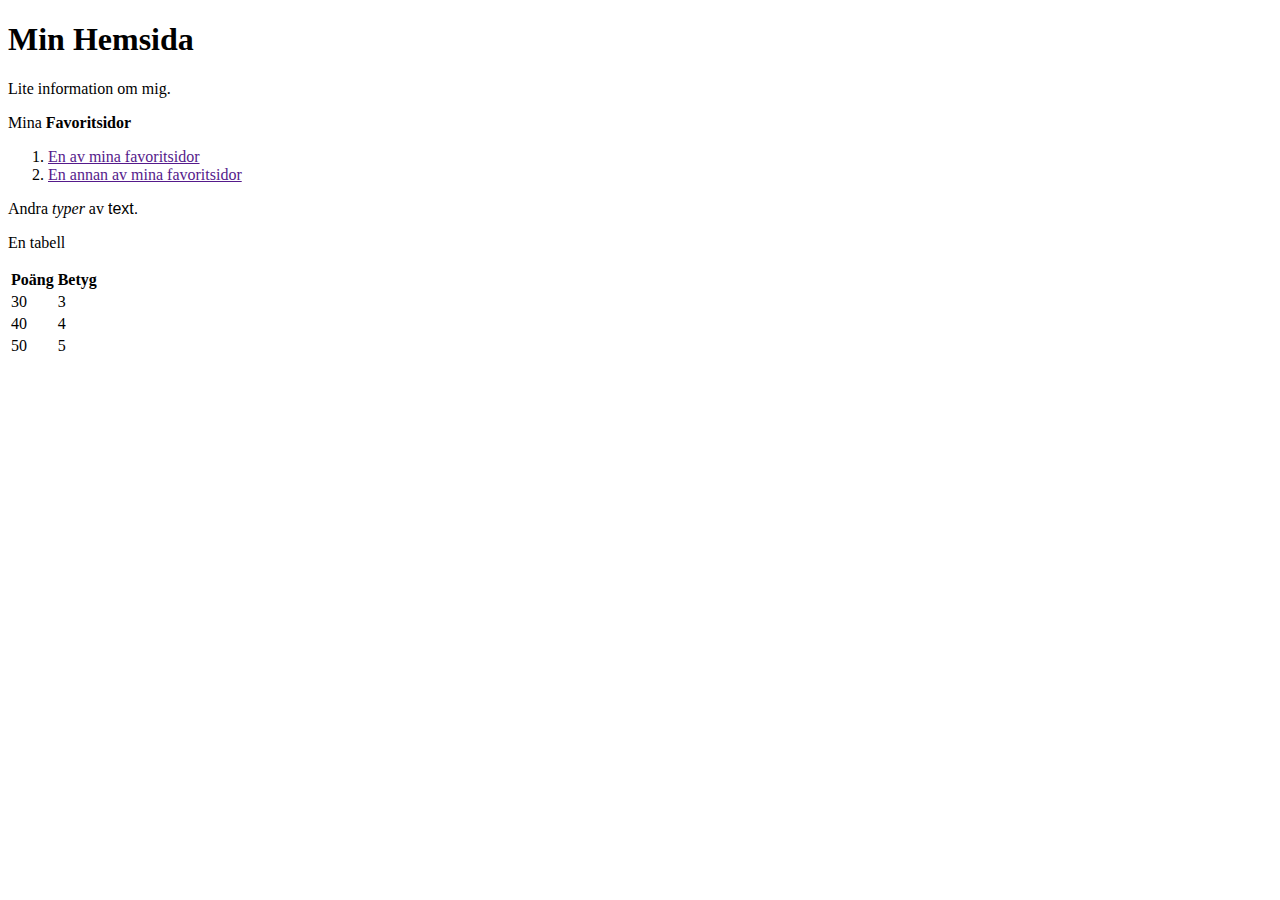
<file: Lab1/Bild1.html>
<!DOCTYPE html>
<html>
    <head>
        <meta charset="UTF-8">
        <meta name="viewport" content="width=device-width, initial-scale=1">
    </head>
    <body>
        
        <h1>Min Hemsida</h1>    
        
        <p>Lite information om mig.</p>
        <p>Mina <strong>Favoritsidor</strong></p>
        <ol>
            <li><a href="">En av mina favoritsidor</a></li>
            <li><a href="">En annan av mina favoritsidor</a></li>
        </ol>

        <p>Andra <em>typer</em> av <a style="font-family:Verdana, Geneva, Tahoma, sans-serif">text.</a></p>
        
        <p>En tabell</p>

        <table>
            <tr>
                <th>Poäng</th>
                <th>Betyg</th>
            </tr>
            <tr>
                <td>30</td>
                <td>3</td>
            </tr>
            <tr>
                <td>40</td>
                <td>4</td>
            </tr>
            <tr>
                <td>50</td>
                <td>5</td>
            </tr>
        </table>
</body>
</html>
</file>
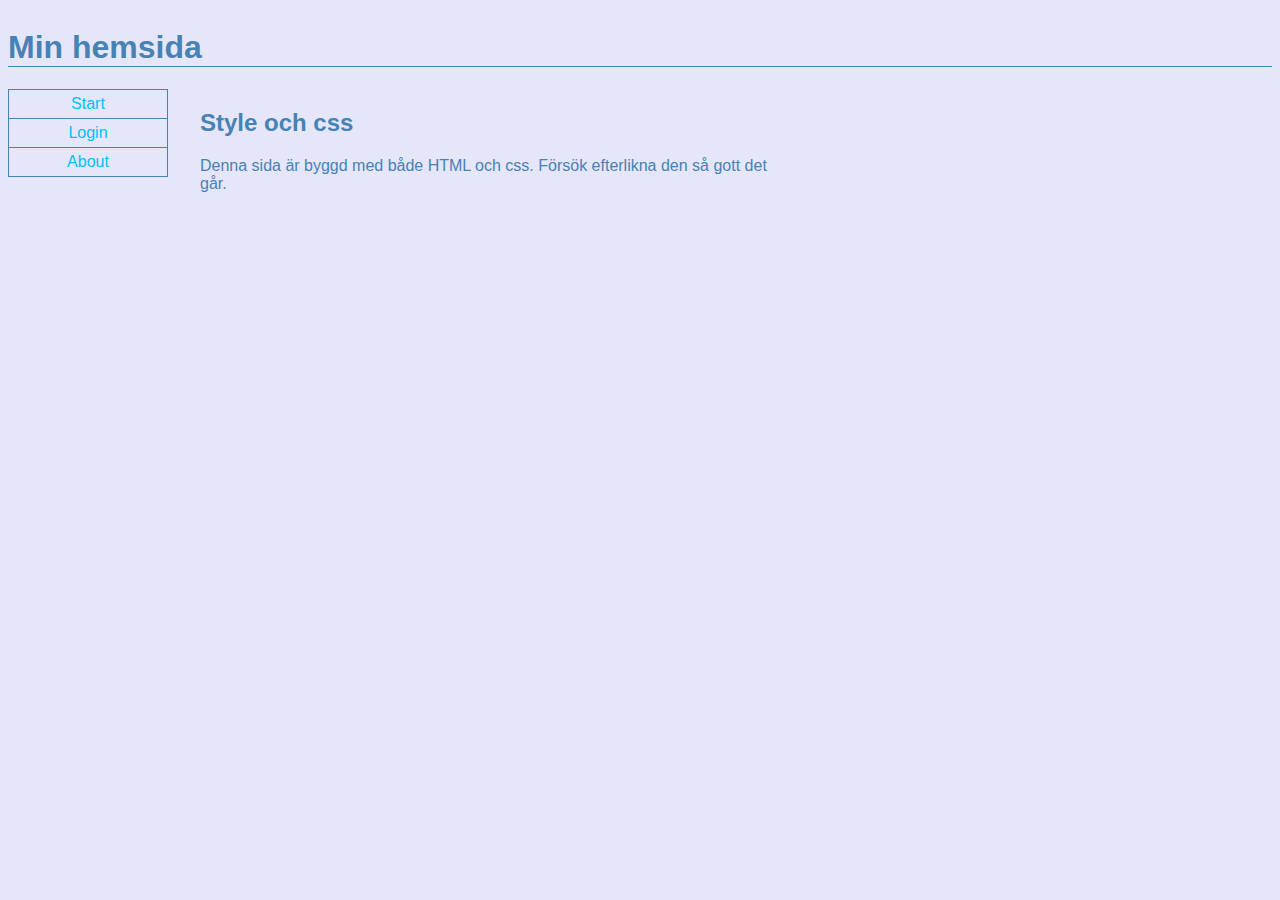
<file: Lab1/Bild2.html>
<!DOCTYPE html>
<html>
    <head>
        <meta charset="UTF-8">
        <link rel="stylesheet" href="css/Bild2.css">
        <meta name="viewport" content="width=device-width, initial-scale=1">
    </head>

    <body>
        
        <h1>Min hemsida</h1>
        

        <ul>
            <li>Start</li>
            <li>Login</li>
            <li>About</li>
        </ul>
        <article>
            <h2>Style och css</h2>
        
            <p>Denna sida är byggd med både HTML och css. Försök efterlikna den så gott det går.</p>
        </article>
    </body>
</html>
</file>
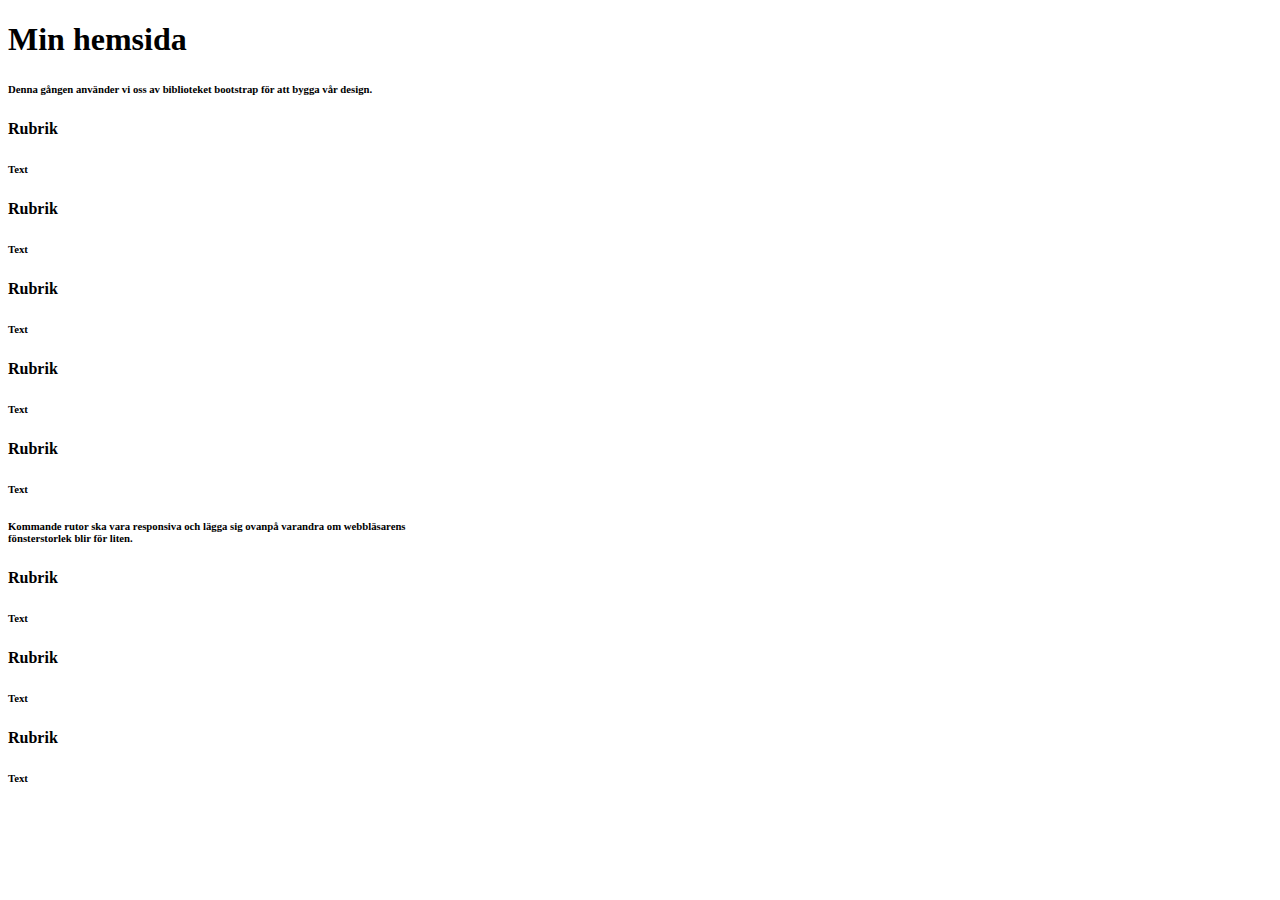
<file: Lab1/Bild3.html>
<!DOCTYPE html>
<html>
    <head>
        <meta charset="UTF-8">
        <meta name="viewport" content="width=device-width, initial-scale=1">
        <link href="https://cdn.jsdelivr.net/npm/bootstrap@5.3.0-alpha2/dist/css/bootstrap.min.css" rel="stylesheet" integrity="sha384-aFq/bzH65dt+w6FI2ooMVUpc+21e0SRygnTpmBvdBgSdnuTN7QbdgL+OapgHtvPp" crossorigin="anonymous">
        
    </head>

    <body>
        

        <div class="container ms-0">
            
            <h1>Min hemsida</h1>
            <h6 class="col-sm-6">Denna gången använder vi oss av biblioteket bootstrap för att bygga vår design.</h6>
            
            <div class="row">
                <div class="col-sm-2 pe-0 me-3 mt-3" ><div class="p-3 rounded bg-danger-subtle text-danger-emphasis"><h4>Rubrik</h4><h6>Text</h6></div></div>
                <div class="col-sm-2 pe-0 me-3 mt-3" ><div class="p-3 rounded bg-success-subtle text-success-emphasis"><h4>Rubrik</h4><h6>Text</h6></div></div>
                <div class="col-sm-2 pe-0 me-3 mt-3" ><div class="p-3 rounded bg-info-subtle text-info-emphasis"><h4>Rubrik</h4><h6>Text</h6></div></div>
            </div>
        

        
            <div class="row">
                <div class="col-sm-3 pe-0 me-3 mt-3" ><div class="p-3 rounded bg-warning-subtle text-warning-emphasis"><h4>Rubrik</h4><h6>Text</h6></div></div>
                <div class="col-sm-3 ps-0 pe-0 ms-3 mt-3" ><div class="p-3 rounded bg-secondary-subtle text-secondary-emphasis"><h4>Rubrik</h4><h6>Text</h6></div></div>
            </div>
            

        
            <h6 class="col-sm-6 mt-3">Kommande rutor ska vara responsiva och lägga sig ovanpå varandra om webbläsarens<br> fönsterstorlek blir för liten.</h6>
        

        
            <div class="row">
                <div class="col-sm-2 pe-0 me-3" ><div class="p-3 rounded bg-danger-subtle text-danger-emphasis"><h4>Rubrik</h4><h6>Text</h6></div></div>
                <div class="col-sm-2 pe-0 me-3" ><div class="p-3 rounded bg-success-subtle text-success-emphasis"><h4>Rubrik</h4><h6>Text</h6></div></div>
                <div class="col-sm-2 pe-0 me-3" ><div class="p-3 rounded bg-info-subtle text-info-emphasis"><h4>Rubrik</h4><h6>Text</h6></div></div>
            </div>
        </div>
        

        <script src="https://cdn.jsdelivr.net/npm/bootstrap@5.3.0-alpha2/dist/js/bootstrap.bundle.min.js" integrity="sha384-qKXV1j0HvMUeCBQ+QVp7JcfGl760yU08IQ+GpUo5hlbpg51QRiuqHAJz8+BrxE/N" crossorigin="anonymous"></script>
    </body>
</html>
</file>
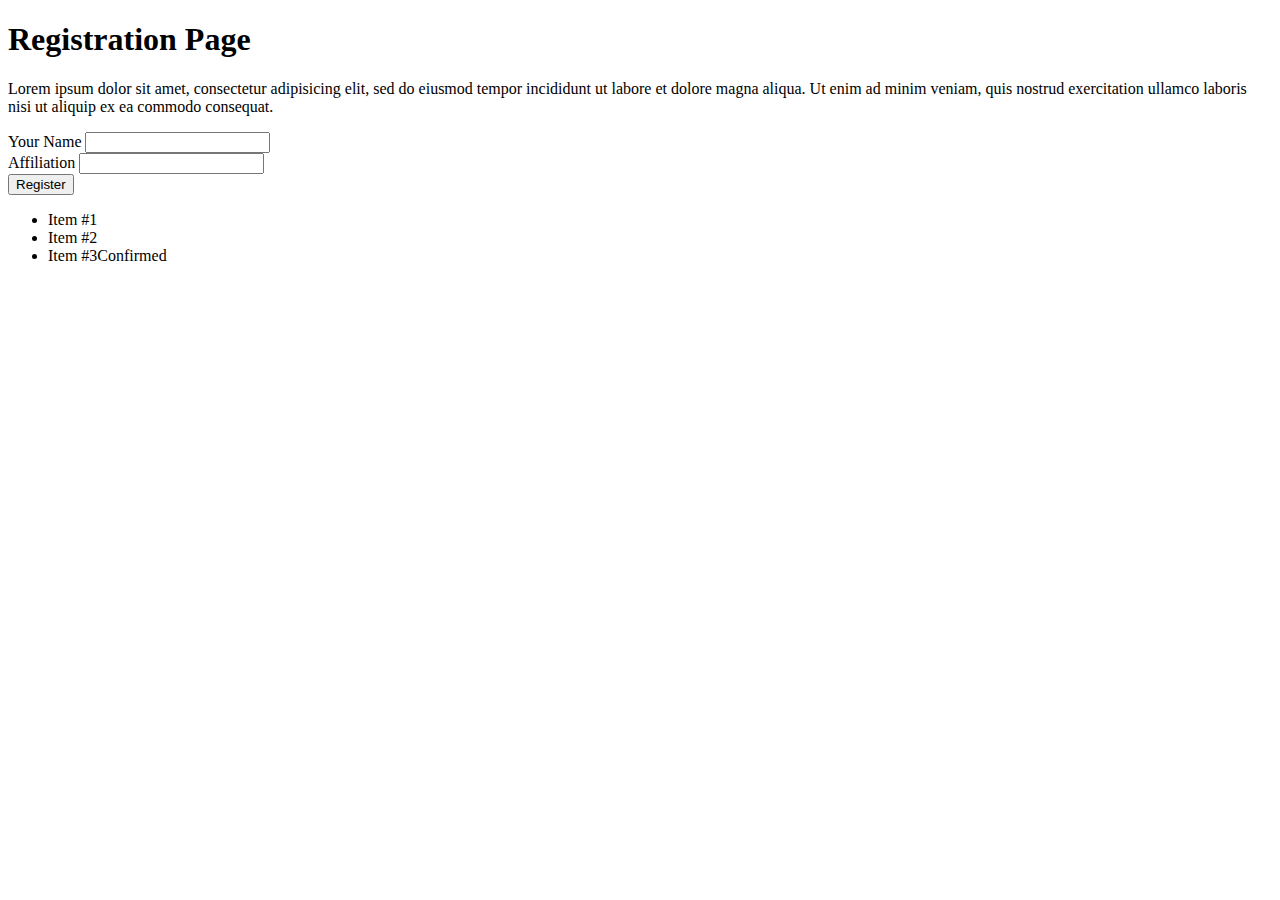
<file: Lab1/Bild4.html>
<!DOCTYPE html>
<html>
    <head>
        <meta charset="UTF-8">
        <meta name="viewport" content="width=device-width, initial-scale=1">
        <link href="https://cdn.jsdelivr.net/npm/bootstrap@5.3.0-alpha2/dist/css/bootstrap.min.css" rel="stylesheet" integrity="sha384-aFq/bzH65dt+w6FI2ooMVUpc+21e0SRygnTpmBvdBgSdnuTN7QbdgL+OapgHtvPp" crossorigin="anonymous">
    </head>
    <body>
        <h1 class="container">Registration Page</h1>
        <div class="container">

            <div class="row">
                
                <p class="col-sm-2 pe-0">Lorem ipsum dolor sit amet, consectetur adipisicing elit, sed do eiusmod tempor incididunt ut labore et dolore magna aliqua. Ut enim ad minim veniam, quis nostrud exercitation ullamco laboris nisi ut aliquip ex ea commodo consequat.</p>
                
 
                
                    <form class="col-sm-4 ms-4">
                        <div class="mb-3">
                            <label for="name" class="form-label">Your Name</label>
                            <input type="text" class="form-control" id="name">
                        </div>
                        <div class="mb-3">
                            <label for="affiliation" class="form-label">Affiliation</label>
                            <input type="text" class="form-control" id="affiliation">
                        </div>
                        <div class="mb-3">
                            <button type="button" class="btn btn-primary">Register</button>
                        </div>
                        <ul class="list-group">
                            
                            <li class="list-group-item">Item #1</li>
                            
                            <li class="list-group-item list-group-item-success">Item #2</li>
                            
                            <li class="list-group-item">Item #3<span class="badge bg-success rounded-pill float-end">Confirmed</span>
                        </ul>
                    </form>
                
            </div>
        </div>
        <script src="https://cdn.jsdelivr.net/npm/bootstrap@5.3.0-alpha2/dist/js/bootstrap.bundle.min.js" integrity="sha384-qKXV1j0HvMUeCBQ+QVp7JcfGl760yU08IQ+GpUo5hlbpg51QRiuqHAJz8+BrxE/N" crossorigin="anonymous"></script> 
</body>
</html>
</file>
<file: Lab1/css/Bild2.css>
* {
    box-sizing: border-box;
    font-family: Arial, Helvetica, sans-serif;
    color:steelblue;
}

body {
    background-color:lavender;
    display: flex;
    flex-wrap: wrap;
}


h1 {
    border-bottom: solid 1px steelblue;
    width: 100%;
}


ul {
    border-left: 3px;
    width: 12rem;
    padding-right: 2rem;
    padding-left: 0rem;
    padding-top: 0rem;
    margin-top: 0rem;
}

ul li {
    list-style: none;
    border: 1px solid steelblue;
    margin-bottom: -1px;
    padding: 5px;
    text-align: center;
    color:deepskyblue;
}

article {
    width: 36rem;
}
</file>
